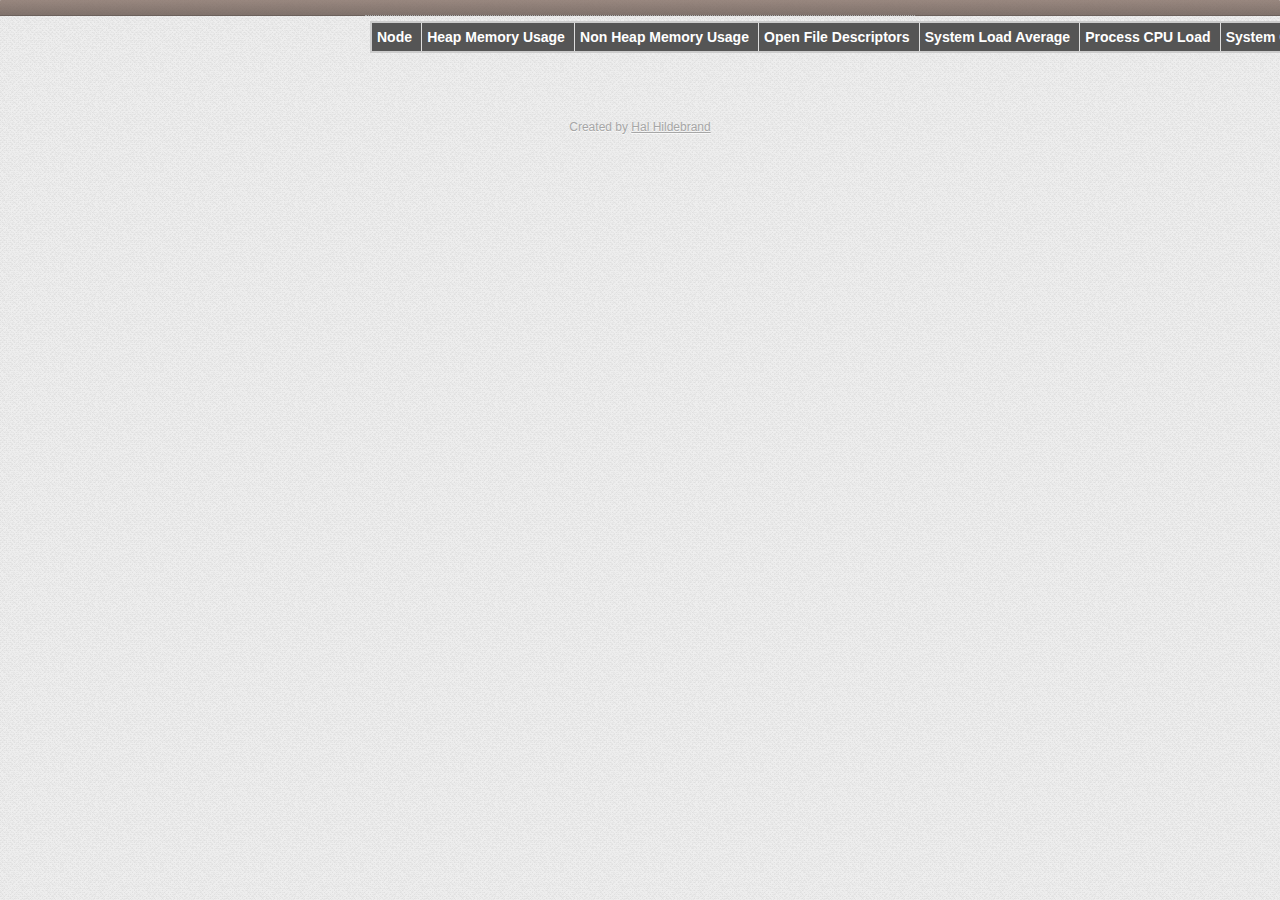
<file: demo/src/main/resources/assets/index.html>
<!doctype html>
<html lang="en">
<head>
<meta charset="utf-8">
<meta http-equiv="X-UA-Compatible" content="IE=edge,chrome=1">
<title>Glass House Command and Control</title>
<link rel="stylesheet" href="css/base.css">
<link rel="stylesheet" href="css/app.css">
<link rel="stylesheet" href="css/backgrid.css" />
<!--[if IE]>
        <script src="js/lib/ie.js"></script>
        <![endif]-->
<body>
	<section id="cnc.app">
		<header id="header"></header>
		<section id="main"></section>
		<footer id="footer"></footer>
	</section>
	<footer id="info">
		<p>
			Created by <a href="http://github.com/hellblazer">Hal Hildebrand</a>
		</p>
	</footer>
	<!-- vendor libraries -->
	<script src="js/lib/base.js"></script>
	<script src="js/lib/jquery-1.9.0.js"></script>
	<script src="js/lib/lodash.js"></script>
	<script src="js/lib/backbone.js"></script>
	<script src="js/lib/backbone.localStorage.js"></script>
	<script src="js/lib/backbone.marionette.js"></script>
	<script src="js/lib/backgrid.js"></script>

	<!-- application -->
	<script src="js/CnC.js"></script>
    <script src="js/CnC.Grid.js"></script>
	<script src="js/CnC.Grid.Views.js"></script>
    <script src="js/CnC.VmSummary.js"></script>
	<script src="js/CnC.Layout.js"></script>
	<script>
		$(function() {
			CnC.start();
		});
	</script>
</body>
</html>
</file>
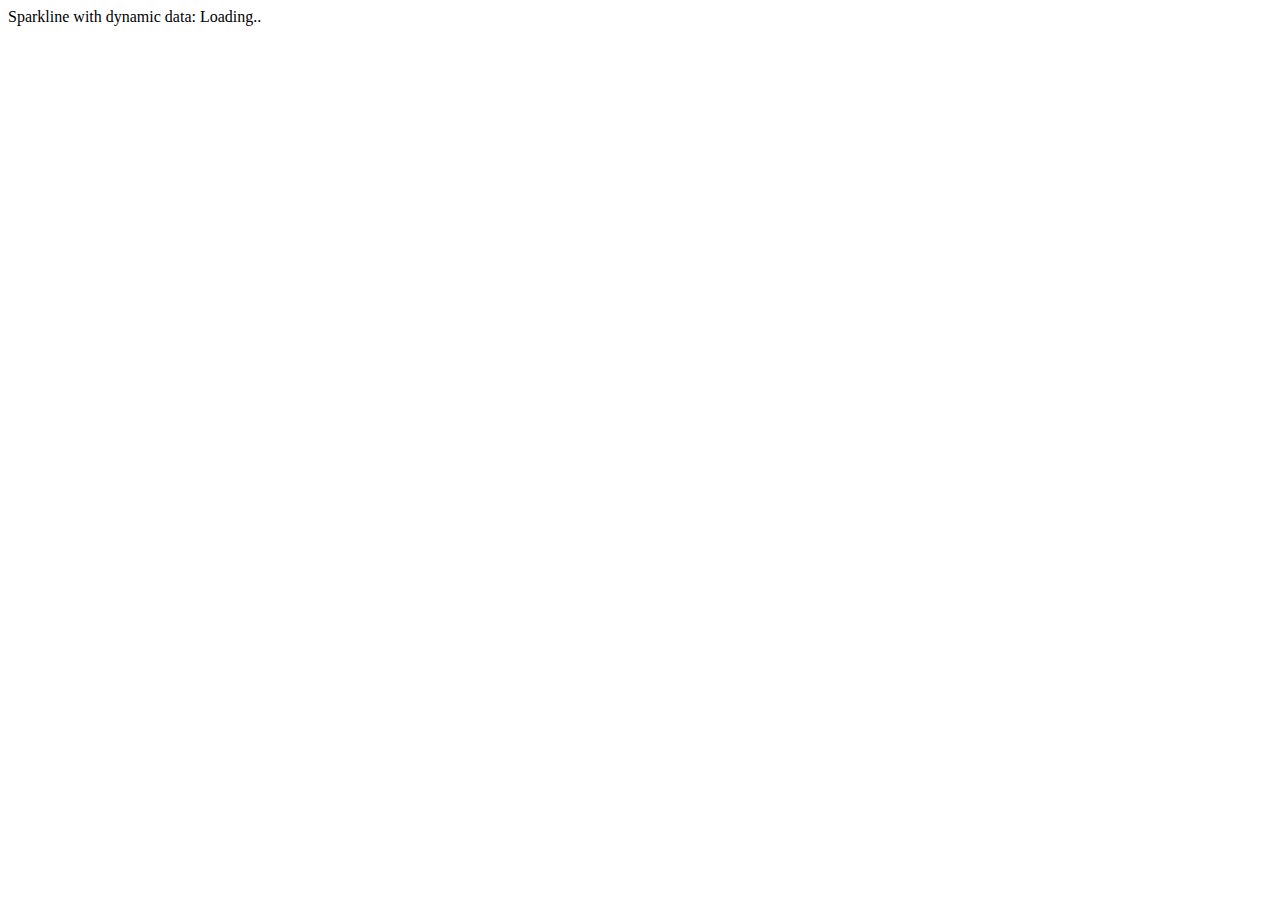
<file: demo/src/main/resources/plottest.html>
<!doctype html>
<html>
    <head>
        <script type="text/javascript" src="js/jquery-1.4.4.min.js">
        </script>
        <script type="text/javascript" src="js/jquery.sparkline.min.js">
        </script>
        <script>

            window.setInterval(updateMemoryGraph, 1000);
            var mpoints = [];
            var mpoints_max = 30;
            
            function updateMemoryGraph(){
                $.get("/ws/localhost:8888/memory", function(data){
                    mpoints.push(data.used);
                    if (mpoints.length > mpoints_max) 
                        mpoints.splice(0, 1);
                });
                $('.dynamicsparkline').sparkline(mpoints);
            }
            
            $(document).ready(function(){
            });
        </script>
    </head>
    <body>
        Sparkline with dynamic data: <span class="dynamicsparkline">Loading..</span>
    </body>
</html>
</file>
<file: demo/src/main/resources/assets/css/base.css>
html,
body {
	margin: 0;
	padding: 0;
}

button {
	margin: 0;
	padding: 0;
	border: 0;
	background: none;
	font-size: 100%;
	vertical-align: baseline;
	font-family: inherit;
	color: inherit;
	-webkit-appearance: none;
	/*-moz-appearance: none;*/
	-ms-appearance: none;
	-o-appearance: none;
	appearance: none;
}

body {
	font: 14px 'Helvetica Neue', Helvetica, Arial, sans-serif;
	line-height: 1.4em;
	background: #eaeaea url('bg.png');
	color: #4d4d4d;
	width: 550px;
	margin: 0 auto;
	-webkit-font-smoothing: antialiased;
	-moz-font-smoothing: antialiased;
	-ms-font-smoothing: antialiased;
	-o-font-smoothing: antialiased;
	font-smoothing: antialiased;
}

#todoapp {
	background: #fff;
	background: rgba(255, 255, 255, 0.9);
	margin: 130px 0 40px 0;
	border: 1px solid #ccc;
	position: relative;
	border-top-left-radius: 2px;
	border-top-right-radius: 2px;
	box-shadow: 0 2px 6px 0 rgba(0, 0, 0, 0.2),
				0 25px 50px 0 rgba(0, 0, 0, 0.15);
}

#todoapp:before {
	content: '';
	border-left: 1px solid #f5d6d6;
	border-right: 1px solid #f5d6d6;
	width: 2px;
	position: absolute;
	top: 0;
	left: 40px;
	height: 100%;
}

#todoapp input::-webkit-input-placeholder {
	font-style: italic;
}

#todoapp input:-moz-placeholder {
	font-style: italic;
	color: #a9a9a9;
}

#todoapp h1 {
	position: absolute;
	top: -120px;
	width: 100%;
	font-size: 70px;
	font-weight: bold;
	text-align: center;
	color: #b3b3b3;
	color: rgba(255, 255, 255, 0.3);
	text-shadow: -1px -1px rgba(0, 0, 0, 0.2);
	-webkit-text-rendering: optimizeLegibility;
	-moz-text-rendering: optimizeLegibility;
	-ms-text-rendering: optimizeLegibility;
	-o-text-rendering: optimizeLegibility;
	text-rendering: optimizeLegibility;
}

#header {
	padding-top: 15px;
	border-radius: inherit;
}

#header:before {
	content: '';
	position: absolute;
	top: 0;
	right: 0;
	left: 0;
	height: 15px;
	z-index: 2;
	border-bottom: 1px solid #6c615c;
	background: #8d7d77;
	background: -webkit-gradient(linear, left top, left bottom, from(rgba(132, 110, 100, 0.8)),to(rgba(101, 84, 76, 0.8)));
	background: -webkit-linear-gradient(top, rgba(132, 110, 100, 0.8), rgba(101, 84, 76, 0.8));
	background: -moz-linear-gradient(top, rgba(132, 110, 100, 0.8), rgba(101, 84, 76, 0.8));
	background: -o-linear-gradient(top, rgba(132, 110, 100, 0.8), rgba(101, 84, 76, 0.8));
	background: -ms-linear-gradient(top, rgba(132, 110, 100, 0.8), rgba(101, 84, 76, 0.8));
	background: linear-gradient(top, rgba(132, 110, 100, 0.8), rgba(101, 84, 76, 0.8));
	filter: progid:DXImageTransform.Microsoft.gradient(GradientType=0,StartColorStr='#9d8b83', EndColorStr='#847670');
	border-top-left-radius: 1px;
	border-top-right-radius: 1px;
}

#new-todo,
.edit {
	position: relative;
	margin: 0;
	width: 100%;
	font-size: 24px;
	font-family: inherit;
	line-height: 1.4em;
	border: 0;
	outline: none;
	color: inherit;
	padding: 6px;
	border: 1px solid #999;
	box-shadow: inset 0 -1px 5px 0 rgba(0, 0, 0, 0.2);
	-webkit-box-sizing: border-box;
	-moz-box-sizing: border-box;
	-ms-box-sizing: border-box;
	-o-box-sizing: border-box;
	box-sizing: border-box;
	-webkit-font-smoothing: antialiased;
	-moz-font-smoothing: antialiased;
	-ms-font-smoothing: antialiased;
	-o-font-smoothing: antialiased;
	font-smoothing: antialiased;
}

#new-todo {
	padding: 16px 16px 16px 60px;
	border: none;
	background: rgba(0, 0, 0, 0.02);
	z-index: 2;
	box-shadow: none;
}

#main {
	position: relative;
	z-index: 2;
	border-top: 1px dotted #adadad;
}

label[for='toggle-all'] {
	display: none;
}

#toggle-all {
	position: absolute;
	top: -42px;
	left: -4px;
	width: 40px;
	text-align: center;
	border: none; /* Mobile Safari */
}

#toggle-all:before {
	content: '»';
	font-size: 28px;
	color: #d9d9d9;
	padding: 0 25px 7px;
}

#toggle-all:checked:before {
	color: #737373;
}

#todo-list {
	margin: 0;
	padding: 0;
	list-style: none;
}

#todo-list li {
	position: relative;
	font-size: 24px;
	border-bottom: 1px dotted #ccc;
}

#todo-list li:last-child {
	border-bottom: none;
}

#todo-list li.editing {
	border-bottom: none;
	padding: 0;
}

#todo-list li.editing .edit {
	display: block;
	width: 506px;
	padding: 13px 17px 12px 17px;
	margin: 0 0 0 43px;
}

#todo-list li.editing .view {
	display: none;
}

#todo-list li .toggle {
	text-align: center;
	width: 40px;
	/* auto, since non-WebKit browsers doesn't support input styling */
	height: auto;
	position: absolute;
	top: 0;
	bottom: 0;
	margin: auto 0;
	border: none; /* Mobile Safari */
	-webkit-appearance: none;
	/*-moz-appearance: none;*/
	-ms-appearance: none;
	-o-appearance: none;
	appearance: none;
}

#todo-list li .toggle:after {
	content: '✔';
	line-height: 43px; /* 40 + a couple of pixels visual adjustment */
	font-size: 20px;
	color: #d9d9d9;
	text-shadow: 0 -1px 0 #bfbfbf;
}

#todo-list li .toggle:checked:after {
	color: #85ada7;
	text-shadow: 0 1px 0 #669991;
	bottom: 1px;
	position: relative;
}

#todo-list li label {
	word-break: break-word;
	padding: 15px;
	margin-left: 45px;
	display: block;
	line-height: 1.2;
	-webkit-transition: color 0.4s;
	-moz-transition: color 0.4s;
	-ms-transition: color 0.4s;
	-o-transition: color 0.4s;
	transition: color 0.4s;
}

#todo-list li.completed label {
	color: #a9a9a9;
	text-decoration: line-through;
}

#todo-list li .destroy {
	display: none;
	position: absolute;
	top: 0;
	right: 10px;
	bottom: 0;
	width: 40px;
	height: 40px;
	margin: auto 0;
	font-size: 22px;
	color: #a88a8a;
	-webkit-transition: all 0.2s;
	-moz-transition: all 0.2s;
	-ms-transition: all 0.2s;
	-o-transition: all 0.2s;
	transition: all 0.2s;
}

#todo-list li .destroy:hover {
	text-shadow: 0 0 1px #000,
				 0 0 10px rgba(199, 107, 107, 0.8);
	-webkit-transform: scale(1.3);
	-moz-transform: scale(1.3);
	-ms-transform: scale(1.3);
	-o-transform: scale(1.3);
	transform: scale(1.3);
}

#todo-list li .destroy:after {
	content: '✖';
}

#todo-list li:hover .destroy {
	display: block;
}

#todo-list li .edit {
	display: none;
}

#todo-list li.editing:last-child {
	margin-bottom: -1px;
}

#footer {
	color: #777;
	padding: 0 15px;
	position: absolute;
	right: 0;
	bottom: -31px;
	left: 0;
	height: 20px;
	z-index: 1;
	text-align: center;
}

#footer:before {
	content: '';
	position: absolute;
	right: 0;
	bottom: 31px;
	left: 0;
	height: 50px;
	z-index: -1;
	box-shadow: 0 1px 1px rgba(0, 0, 0, 0.3),
				0 6px 0 -3px rgba(255, 255, 255, 0.8),
				0 7px 1px -3px rgba(0, 0, 0, 0.3),
				0 43px 0 -6px rgba(255, 255, 255, 0.8),
				0 44px 2px -6px rgba(0, 0, 0, 0.2);
}

#todo-count {
	float: left;
	text-align: left;
}

#filters {
	margin: 0;
	padding: 0;
	list-style: none;
	position: absolute;
	right: 0;
	left: 0;
}

#filters li {
	display: inline;
}

#filters li a {
	color: #83756f;
	margin: 2px;
	text-decoration: none;
}

#filters li a.selected {
	font-weight: bold;
}

#clear-completed {
	float: right;
	position: relative;
	line-height: 20px;
	text-decoration: none;
	background: rgba(0, 0, 0, 0.1);
	font-size: 11px;
	padding: 0 10px;
	border-radius: 3px;
	box-shadow: 0 -1px 0 0 rgba(0, 0, 0, 0.2);
}

#clear-completed:hover {
	background: rgba(0, 0, 0, 0.15);
	box-shadow: 0 -1px 0 0 rgba(0, 0, 0, 0.3);
}

#info {
	margin: 65px auto 0;
	color: #a6a6a6;
	font-size: 12px;
	text-shadow: 0 1px 0 rgba(255, 255, 255, 0.7);
	text-align: center;
}

#info a {
	color: inherit;
}

/*
	Hack to remove background from Mobile Safari.
	Can't use it globally since it destroys checkboxes in Firefox and Opera
*/
@media screen and (-webkit-min-device-pixel-ratio:0) {
	#toggle-all,
	#todo-list li .toggle {
		background: none;
	}

	#todo-list li .toggle {
		height: 40px;
	}

	#toggle-all {
		top: -56px;
		left: -15px;
		width: 65px;
		height: 41px;
		-webkit-transform: rotate(90deg);
		transform: rotate(90deg);
		-webkit-appearance: none;
		appearance: none;
	}
}

.hidden{
	display:none;
}
</file>
<file: demo/src/main/resources/assets/css/app.css>
#todoapp.filter-active #todo-list .completed,
#todoapp.filter-completed #todo-list .active {
  display: none;
}

#footer {
  display: none;
}

table, tr, td, th, thead {
    padding: 5px;
    margin: 5px;
    border: 2px solid #ccc;
}

thead {
    background-color: #555;
    color: #fff;
}
</file>
<file: demo/src/main/resources/assets/css/backgrid.css>
/*
  backgrid
  http://github.com/wyuenho/backgrid

  Copyright (c) 2013 Jimmy Yuen Ho Wong
  Licensed under the MIT @license.
*/

.backgrid-container {
  position: relative;
  display: block;
  width: 100%;
  height: 465px;
  padding: 0;
  overflow: auto;
  border: 0;
}

.backgrid {
  width: 100%;
  max-width: 100%;
  background-color: transparent;
  border: 1px solid #DDD;
  border-collapse: collapse;
  -webkit-border-radius: 4px;
     -moz-border-radius: 4px;
          border-radius: 4px;
}

.backgrid th,
.backgrid td {
  height: 20px;
  max-width: 250px;
  padding: 4px 5px;
  overflow: hidden;
  line-height: 20px;
  text-align: left;
  text-overflow: ellipses;
  white-space: nowrap;
  vertical-align: middle;
  border: 1px solid #DDD;
}

.backgrid th {
  font-weight: bold;
}

.backgrid th a {
  white-space: nowrap;
}

.backgrid thead th {
  vertical-align: bottom;
}

.backgrid tbody tr:nth-child(odd) td,
.backgrid tbody tr:nth-child(odd) th {
  background-color: #f9f9f9;
}

.backgrid td.editor,
.backgrid tbody tr:nth-child(odd) td.editor {
  background-color: rgba(82, 168, 236, 0.1);
  outline: 1px solid rgba(82, 168, 236, 0.8);
  outline-offset: -1px;
  -webkit-box-sizing: border-box;
     -moz-box-sizing: border-box;
          box-sizing: border-box;
  -webkit-transition-duration: 200ms;
     -moz-transition-duration: 200ms;
       -o-transition-duration: 200ms;
          transition-duration: 200ms;
  -webkit-transition-property: width, outline, background-color;
     -moz-transition-property: width, outline, background-color;
       -o-transition-property: width, outline, background-color;
          transition-property: width, outline, background-color;
  -webkit-transition-timing-function: ease-in-out;
     -moz-transition-timing-function: ease-in-out;
       -o-transition-timing-function: ease-in-out;
          transition-timing-function: ease-in-out;
}

.backgrid td.editor input[type=text] {
  display: block;
  width: 100%;
  height: 100%;
  padding: 0;
  margin: 0;
  background-color: transparent;
  border: 0;
  outline: 0;
  -webkit-box-shadow: none;
     -moz-box-shadow: none;
          box-shadow: none;
  -webkit-box-sizing: border-box;
     -moz-box-sizing: border-box;
          box-sizing: border-box;
  -webkit-appearance: none;
     -moz-appearance: none;
}

.backgrid td.editor.error,
.backgrid tbody tr:nth-child(odd) td.editor.error {
  background-color: rgba(255,210,77, 0.1);
  outline: 1px solid rgb(255,210,77);
}

.backgrid td.editor :focus,
.backgrid th.editor :focus {
  outline: 0;
}

.backgrid .sort-caret {
  display: inline-block;
  width: 0;
  height: 0;
  margin-left: 0.3em;
  border: 0;
  content: "";
}

.backgrid .ascending .sort-caret {
  vertical-align: baseline;
  border-top: none;
  border-right: 4px solid transparent;
  border-bottom: 4px solid #000000;
  border-left: 4px solid transparent;
}

.backgrid .descending .sort-caret {
  vertical-align: super;
  border-top: 4px solid #000000;
  border-right: 4px solid transparent;
  border-bottom: none;
  border-left: 4px solid transparent;
}

.backgrid .string-cell,
.backgrid .uri-cell,
.backgrid .email-cell,
.backgrid .string-cell.editor input[type=text],
.backgrid .uri-cell.editor input[type=text],
.backgrid .email-cell.editor input[type=text] {
  text-align: left;
}

.backgrid .date-cell,
.backgrid .time-cell,
.backgrid .datetime-cell,
.backgrid .number-cell,
.backgrid .integer-cell,
.backgrid .date-cell.editor input[type=text],
.backgrid .time-cell.editor input[type=text],
.backgrid .datetime-cell.editor input[type=text],
.backgrid .number-cell.editor input[type=text],
.backgrid .integer-cell.editor input[type=text] {
  text-align: right;
}

.backgrid .boolean-cell,
.backgrid .boolean-cell.editor input[type=checkbox] {
  text-align: center;
}

.backgrid .select-cell {
  text-align: center;
}

.backgrid .select-cell.editor {
  padding: 0;
}

.backgrid .select-cell.editor select {
  display: block;
  width: 100%;
  height: 28px;
  padding: 4px 5px;
  margin: 0;
  line-height: 28px;
  vertical-align: middle;
  background-color: white;
  border: 0;
  outline: 0;
  -webkit-box-shadow: none;
     -moz-box-shadow: none;
          box-shadow: none;
  -webkit-box-sizing: border-box;
     -moz-box-sizing: border-box;
          box-sizing: border-box;
}

.backgrid .select-cell.editor :focus {
  border: 0;
  outline: 0;
}

.backgrid .select-cell.editor select::-moz-focus-inner,
.backgrid .select-cell.editor optgroup::-moz-focus-inner,
.backgrid .select-cell.editor option::-moz-focus-inner,
.backgrid .select-cell.editor select::-o-focus-inner,
.backgrid .select-cell.editor optgroup::-o-focus-inner,
.backgrid .select-cell.editor option::-o-focus-inner {
  border: 0;
}
</file>
